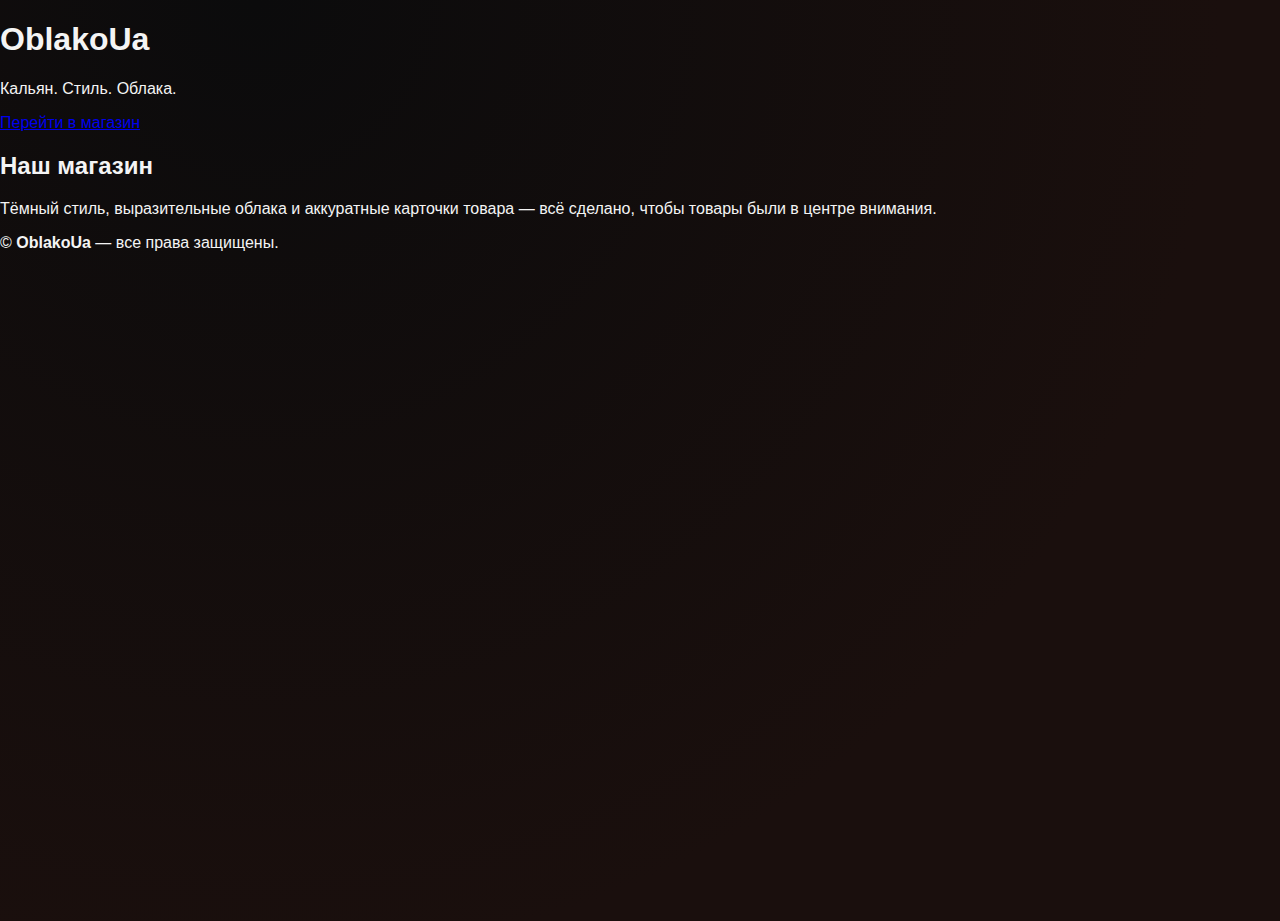
<file: index-1.html>
<!doctype html>
<html lang="ru">
<head>
  <meta charset="utf-8" />
  <meta name="viewport" content="width=device-width,initial-scale=1" />
  <title>OblakoUa — Магазин кальянов</title>
  <link rel="stylesheet" href="style.css">
</head>
<body>
  <header class="hero">
    <div class="clouds" aria-hidden="true">
      <div class="cloud c1"></div>
      <div class="cloud c2"></div>
      <div class="cloud c3"></div>
    </div>

    <div class="hero-inner">
      <div class="brand">
        <h1>OblakoUa</h1>
        <p class="tag">Кальян. Стиль. Облака.</p>
      </div>

      <div class="hero-cta">
        <a class="btn" href="shop.html">Перейти в магазин</a>
      </div>
    </div>
  </header>

  <main class="content">
    <section class="about">
      <h2>Наш магазин</h2>
      <p>Тёмный стиль, выразительные облака и аккуратные карточки товара — всё сделано, чтобы товары были в центре внимания.</p>
    </section>

    <footer class="site-footer">
      <p>© <strong>OblakoUa</strong> — все права защищены.</p>
    </footer>
  </main>

  <script>
    // Ничего сложного тут — всё на отдельной странице магазина
  </script>
</body>
</html>
</file>
<file: style.css>
:root {
  /* ТЁПЛАЯ УГОЛЬНАЯ ТЕМА */
  --bg-top: #0b0b0c;          /* почти чёрный графит */
  --bg-bottom: #1a0f0d;       /* тёмно-бордовый, тёплый как угли */
  --panel: rgba(20,15,15,0.9);/* панели, чуть теплее чем чисто чёрный */
  --light: #f4f4f4;           /* основной светлый текст */
  --muted: #9b8885;           /* подписи, вторичный текст с тёплым оттенком */
  --accent: #ff3b2f;          /* цвет горячего угля */
  --accent-soft: rgba(255,59,47,0.4);   /* внешнее мягкое свечение */
  --accent-soft-hover: rgba(255,59,47,0.6);
  --line: rgba(255,255,255,0.07);
}

* {
  box-sizing: border-box;
  -webkit-font-smoothing: antialiased;
}

body {
  margin: 0;
  font-family: "Inter", Arial, sans-serif;
  background: radial-gradient(circle at 20% 0%, var(--bg-top) 0%, var(--bg-bottom) 70%);
  color: var(--light);
  overflow-x: hidden;
  min-height: 100vh;
  position: relative;
}

/* ========= ОБЛАКА ФОН ========= */

.clouds-bg {
  position: fixed;
  inset: 0;
  overflow: hidden;
  pointer-events: none;
  z-index: 0;
}
.cloud {
  position: absolute;
  opacity: 0.4;
  filter: blur(2px);
  mix-blend-mode: screen;
  animation-timing-function: linear;
}
.c1 { width: 260px; top: 10%; left: -30%; animation: float1 40s linear infinite; }
.c2 { width: 320px; top: 40%; left: -45%; animation: float2 50s linear infinite; }
.c3 { width: 200px; top: 70%; left: -20%; animation: float3 46s linear infinite; }
.c4 { width: 300px; top: 15%; left: -40%; animation: float4 52s linear infinite; }
.c5 { width: 260px; top: 80%; left: -50%; animation: float5 48s linear infinite; }

@keyframes float1 { to { transform: translateX(160vw); } }
@keyframes float2 { to { transform: translateX(150vw); } }
@keyframes float3 { to { transform: translateX(140vw); } }
@keyframes float4 { to { transform: translateX(155vw); } }
@keyframes float5 { to { transform: translateX(165vw); } }

/* ========= ПРИВЕТСТВЕННЫЙ ЭКРАН ========= */

.welcome-screen {
  position: fixed;
  inset: 0;
  z-index: 1000;
  background: radial-gradient(circle at 20% 0%, rgba(0,0,0,0.6) 0%, rgba(26,15,13,0.8) 60%, rgba(0,0,0,0.9) 100%);
  backdrop-filter: blur(6px);
  display: flex;
  align-items: center;
  justify-content: center;
  padding: 24px;
  text-align: center;
  color: var(--light);
  animation: welcomeFadeIn 0.6s ease both;
}

@keyframes welcomeFadeIn {
  from { opacity: 0; transform: translateY(10px) scale(0.98); }
  to   { opacity: 1; transform: translateY(0) scale(1); }
}
@keyframes welcomeFadeOut {
  to   { opacity: 0; transform: translateY(-10px) scale(0.98); }
}

.welcome-screen.hide {
  animation: welcomeFadeOut 0.4s ease forwards;
  pointer-events: none;
}

.welcome-content h1 {
  margin: 0 0 12px;
  font-size: 32px;
  line-height: 1.1;
  font-weight: 800;
  color: var(--accent);
  text-shadow:
    0 0 6px var(--accent-soft),
    0 0 18px var(--accent-soft),
    0 0 32px rgba(255,59,47,0.2);
  letter-spacing: -0.03em;
}
.welcome-content h1 span {
  color: var(--light);
  text-shadow:
    0 0 6px rgba(255,255,255,0.15),
    0 0 16px rgba(255,255,255,0.06);
}

.welcome-content p {
  margin: 0 0 20px;
  color: var(--muted);
  font-size: 14px;
  line-height: 1.5;
  font-weight: 500;
}

#welcome #enter-btn {
  background: var(--accent);
  color: #0c0f13;
  border: none;
  border-radius: 12px;
  padding: 12px 18px;
  font-weight: 600;
  font-size: 15px;
  cursor: pointer;
  min-width: 200px;
  box-shadow:
    0 0 6px var(--accent-soft),
    0 0 18px var(--accent-soft),
    inset 0 0 8px rgba(0,0,0,0.6),
    inset 0 0 20px rgba(255,255,255,0.15);
  transition: box-shadow .25s, transform .25s, background .25s;
}
#welcome #enter-btn:hover {
  background: #ff5147;
  box-shadow:
    0 0 8px var(--accent-soft-hover),
    0 0 24px var(--accent-soft-hover),
    0 0 48px rgba(255,59,47,0.3),
    inset 0 0 10px rgba(0,0,0,0.7),
    inset 0 0 24px rgba(255,255,255,0.2);
  transform: translateY(-2px) scale(1.03);
}

/* ========= ХЕДЕР / ТОП-ПАНЕЛЬ ========= */

.top {
  position: fixed;
  top: 0;
  left: 0;
  width: 100%;
  z-index: 40;
  background: rgba(20,15,15,0.7);
  backdrop-filter: blur(10px);
  border-bottom: 1px solid var(--line);

  display: flex;
  justify-content: space-between;
  align-items: center;
  padding: 14px 20px;
}

.logo {
  font-weight: 800;
  font-size: 22px;
  color: var(--accent);
  letter-spacing: -0.03em;
  text-shadow:
    0 0 6px var(--accent-soft),
    0 0 18px var(--accent-soft),
    0 0 36px rgba(255,59,47,0.25),
    inset 0 0 10px rgba(0,0,0,0.8);
}
.logo span {
  color: var(--light);
  text-shadow:
    0 0 6px rgba(255,255,255,0.1),
    0 0 16px rgba(255,255,255,0.05);
}

.cart-btn {
  background: rgba(255,255,255,0.05);
  border: 1px solid rgba(255,255,255,0.2);
  color: var(--light);
  padding: 8px 14px;
  border-radius: 10px;
  cursor: pointer;
  font-weight: 600;
  line-height: 1.2;
  transition: 0.25s;
  box-shadow:
    0 0 6px rgba(255,255,255,0.05),
    inset 0 0 8px rgba(0,0,0,0.8);
}
.cart-btn:hover {
  background: var(--accent);
  color: #0c0f13;
  border-color: transparent;
  box-shadow:
    0 0 6px var(--accent-soft),
    0 0 24px var(--accent-soft),
    inset 0 0 10px rgba(0,0,0,0.8),
    inset 0 0 22px rgba(255,255,255,0.2);
  transform: translateY(-1px) scale(1.02);
}

/* ========= СЛОГАН ПОЛОСА ========= */

.slogan-bar {
  position: fixed;
  top: 60px;
  left: 0;
  width: 100%;
  z-index: 39;

  background: rgba(26,15,13,0.6);
  backdrop-filter: blur(8px);
  border-bottom: 1px solid var(--line);
  display: flex;
  justify-content: center;
  text-align: center;
  padding: 10px 16px;
}
.slogan-text {
  color: var(--light);
  line-height: 1.4;
  font-size: 14px;
  font-weight: 500;
  text-shadow:
    0 0 8px rgba(255,59,47,0.2),
    0 0 16px rgba(255,59,47,0.1);
}
.slogan-text strong {
  color: var(--accent);
  font-weight: 600;
  display: block;
  font-size: 14px;
  text-shadow:
    0 0 6px var(--accent-soft),
    0 0 18px var(--accent-soft),
    0 0 32px rgba(255,59,47,0.2);
}
.slogan-text span {
  color: var(--muted);
  font-size: 13px;
  display: block;
  margin-top: 2px;
}

/* ========= ГЛАВНЫЕ КАТЕГОРИИ (Табы) ========= */

.tabs {
  position: fixed;
  top: 125px;
  left: 0;
  width: 100%;
  z-index: 38;

  background: rgba(20,15,15,0.7);
  backdrop-filter: blur(10px);
  border-bottom: 1px solid var(--line);

  display: flex;
  flex-wrap: wrap;
  justify-content: center;
  gap: 10px;

  padding: 10px;
}

.tab {
  border: 1px solid rgba(255,255,255,0.15);
  background: rgba(255,255,255,0.06);
  color: var(--light);
  font-weight: 600;
  padding: 8px 18px;
  border-radius: 999px;
  cursor: pointer;
  transition: all 0.25s ease;
  font-size: 15px;
  line-height: 1.2;
  box-shadow:
    0 0 4px rgba(0,0,0,0.8),
    inset 0 0 6px rgba(0,0,0,0.8);
}
.tab:hover {
  background: rgba(255,255,255,0.12);
  transform: translateY(-1px);
}
.tab.active {
  background: var(--accent);
  color: #0c0f13;
  border-color: var(--accent);
  box-shadow:
    0 0 6px var(--accent-soft),
    0 0 24px var(--accent-soft),
    inset 0 0 10px rgba(0,0,0,0.8),
    inset 0 0 24px rgba(255,255,255,0.2);
  transform: translateY(-1px) scale(1.02);
}

/* ========= БРЕНДЫ КАЛЬЯНОВ ========= */

.brand-tabs {
  position: fixed;
  top: 180px;
  left: 0;
  width: 100%;
  z-index: 37;

  background: rgba(26,15,13,0.55);
  border-bottom: 1px solid rgba(255,255,255,0.05);
  backdrop-filter: blur(8px);

  display: flex;
  align-items: center;
  gap: 10px;
  overflow-x: auto;
  white-space: nowrap;
  justify-content: flex-start;
  padding: 10px 12px;

  scroll-behavior: smooth;
  -webkit-overflow-scrolling: touch;
  scrollbar-width: none;
}
.brand-tabs.hidden {
  display: none;
}
.brand-tabs::-webkit-scrollbar {
  display: none;
}

.brand-tab {
  flex: 0 0 auto;
  padding: 8px 18px;
  font-weight: 600;
  font-size: 15px;
  color: var(--light);
  background: rgba(255,255,255,0.06);
  border: 1px solid rgba(255,255,255,0.15);
  border-radius: 999px;
  cursor: pointer;
  transition: all 0.25s ease;
  line-height: 1.2;
  box-shadow:
    0 0 4px rgba(0,0,0,0.8),
    inset 0 0 6px rgba(0,0,0,0.8);
}
.brand-tab:hover {
  background: rgba(255,255,255,0.12);
  transform: translateY(-1px);
}
.brand-tab.active {
  background: var(--accent);
  color: #0c0f13;
  border-color: var(--accent);
  box-shadow:
    0 0 6px var(--accent-soft),
    0 0 24px var(--accent-soft),
    inset 0 0 10px rgba(0,0,0,0.8),
    inset 0 0 24px rgba(255,255,255,0.2);
  transform: translateY(-1px) scale(1.02);
}

/* ========= СЕТКА ТОВАРОВ ========= */

.grid {
  margin-top: 220px;
  padding: 20px;
  position: relative;
  z-index: 2;

  display: grid;
  grid-template-columns: repeat(auto-fill, minmax(240px, 1fr));
  gap: 20px;
  max-width: 1200px;
  margin-left: auto;
  margin-right: auto;
}

.card {
  background: rgba(255,255,255,0.03);
  border-radius: 14px;
  padding: 14px;
  text-align: center;
  transition: transform 0.2s, background 0.3s;
  box-shadow:
    0 10px 30px rgba(0,0,0,0.8),
    0 0 20px rgba(255,59,47,0.07);
  border: 1px solid rgba(255,255,255,0.03);
}
.card:hover {
  transform: translateY(-6px) scale(1.02);
  background: rgba(255,255,255,0.07);
  box-shadow:
    0 16px 40px rgba(0,0,0,0.9),
    0 0 24px rgba(255,59,47,0.12);
}
.card img {
  width: 100%;
  height: 200px;
  object-fit: contain;
  border-radius: 8px;
  background: rgba(20,15,15,0.9);
  box-shadow:
    0 0 12px rgba(0,0,0,0.8),
    0 0 24px rgba(255,59,47,0.08);
}
.card h3 {
  margin: 10px 0 4px;
  font-size: 16px;
  font-weight: 500;
  color: var(--light);
  line-height: 1.3;
}
.card p {
  margin-bottom: 8px;
  color: var(--accent);
  font-weight: 600;
  font-size: 15px;
  text-shadow:
    0 0 6px var(--accent-soft),
    0 0 16px rgba(255,59,47,0.3);
}
.btn-buy {
  background: var(--accent);
  border: none;
  border-radius: 10px;
  padding: 8px 12px;
  font-weight: 600;
  cursor: pointer;
  color: #0c0f13;
  transition: background 0.25s, transform 0.25s, box-shadow 0.25s;
  width: 100%;
  max-width: 180px;
  box-shadow:
    0 0 6px var(--accent-soft),
    0 0 20px var(--accent-soft),
    inset 0 0 8px rgba(0,0,0,0.7),
    inset 0 0 20px rgba(255,255,255,0.15);
}
.btn-buy:hover {
  background: #ff5147;
  transform: scale(1.03) translateY(-2px);
  box-shadow:
    0 0 8px var(--accent-soft-hover),
    0 0 28px var(--accent-soft-hover),
    inset 0 0 10px rgba(0,0,0,0.8),
    inset 0 0 26px rgba(255,255,255,0.22);
}

/* ========= МОДАЛКА КОРЗИНЫ ========= */

.modal.hidden { display: none; }
.modal {
  position: fixed;
  inset: 0;
  display: flex;
  justify-content: center;
  align-items: center;
  z-index: 200;
}
.modal-backdrop {
  position: absolute;
  inset: 0;
  background: rgba(0,0,0,0.6);
  backdrop-filter: blur(4px);
}
.modal-panel {
  position: relative;
  background: rgba(20,15,15,0.95);
  border-radius: 16px;
  padding: 24px;
  width: 90%;
  max-width: 400px;
  z-index: 210;
  box-shadow:
    0 20px 60px rgba(0,0,0,0.95),
    0 0 30px rgba(255,59,47,0.2);
  border: 1px solid rgba(255,255,255,0.07);
  color: var(--light);
  display: flex;
  flex-direction: column;
}
.modal-close {
  position: absolute;
  right: 12px;
  top: 12px;
  background: transparent;
  border: none;
  color: var(--muted);
  font-size: 20px;
  cursor: pointer;
  line-height: 1;
}
.modal-close:hover {
  color: var(--light);
}
.modal-panel h2 {
  margin-bottom: 12px;
  text-align: center;
  font-size: 18px;
  font-weight: 600;
  color: var(--light);
  text-shadow:
    0 0 8px rgba(255,59,47,0.2),
    0 0 18px rgba(255,59,47,0.1);
}

#cart-items {
  max-height: 260px;
  overflow-y: auto;
  padding: 6px 0;
  border-top: 1px solid var(--line);
  border-bottom: 1px solid var(--line);
  scrollbar-width: thin;
  scrollbar-color: var(--accent) rgba(0,0,0,0);
}
#cart-items::-webkit-scrollbar {
  width: 6px;
}
#cart-items::-webkit-scrollbar-track {
  background: rgba(255,255,255,0.03);
  border-radius: 10px;
}
#cart-items::-webkit-scrollbar-thumb {
  background: var(--accent);
  border-radius: 10px;
  box-shadow:
    0 0 8px var(--accent-soft),
    0 0 24px var(--accent-soft);
}

.cart-row {
  display: flex;
  justify-content: space-between;
  flex-wrap: wrap;
  gap: 6px;
  border-bottom: 1px solid rgba(255,255,255,0.08);
  padding: 6px 0;
  font-size: 14px;
  line-height: 1.4;
  color: var(--light);
}
.cart-row:last-child {
  border-bottom: none;
}
.cart-row button.remove {
  background: transparent;
  border: none;
  color: var(--muted);
  font-size: 14px;
  cursor: pointer;
  padding: 0 4px;
  transition: color .2s;
}
.cart-row button.remove:hover {
  color: var(--accent);
  text-shadow:
    0 0 6px var(--accent-soft),
    0 0 16px rgba(255,59,47,0.3);
}

.cart-footer {
  display: flex;
  flex-direction: column;
  gap: 12px;
  margin-top: 16px;
}
.cart-total {
  font-size: 16px;
  font-weight: 600;
  color: var(--light);
  text-align: center;
  text-shadow:
    0 0 8px rgba(255,59,47,0.2),
    0 0 18px rgba(255,59,47,0.1);
}
.btn-checkout {
  background: var(--accent);
  color: #0c0f13;
  text-decoration: none;
  padding: 10px 14px;
  border-radius: 10px;
  font-weight: 600;
  text-align: center;
  font-size: 15px;
  transition: background 0.25s, box-shadow 0.25s, transform .25s;
  box-shadow:
    0 0 6px var(--accent-soft),
    0 0 20px var(--accent-soft),
    inset 0 0 8px rgba(0,0,0,0.7),
    inset 0 0 20px rgba(255,255,255,0.15);
}
.btn-checkout:hover {
  background: #ff5147;
  box-shadow:
    0 0 8px var(--accent-soft-hover),
    0 0 28px var(--accent-soft-hover),
    inset 0 0 10px rgba(0,0,0,0.8),
    inset 0 0 26px rgba(255,255,255,0.22);
  transform: translateY(-2px) scale(1.03);
}

/* ========= ФУТЕР ========= */

.bottom {
  text-align: center;
  color: var(--muted);
  padding: 25px;
  margin-top: 60px;
  border-top: 1px solid var(--line);
  position: relative;
  z-index: 2;
  font-size: 14px;
  line-height: 1.4;
  text-shadow:
    0 0 8px rgba(255,59,47,0.15),
    0 0 18px rgba(255,59,47,0.05);
}
.social {
  margin-top: 8px;
  display: flex;
  justify-content: center;
  gap: 16px;
  flex-wrap: wrap;
  font-size: 14px;
}
.social a {
  color: var(--accent);
  text-decoration: none;
  font-weight: 600;
  text-shadow:
    0 0 6px var(--accent-soft),
    0 0 16px rgba(255,59,47,0.3);
}
.social a:hover {
  text-decoration: underline;
}

/* ========= АДАПТИВ ========= */

@media (max-width: 700px) {
  .tab {
    font-size: 14px;
    padding: 6px 12px;
  }
  .brand-tab {
    font-size: 14px;
    padding: 7px 14px;
  }
  .slogan-text {
    font-size: 13px;
  }
  .slogan-text strong {
    font-size: 13px;
  }
  .slogan-text span {
    font-size: 12px;
  }
  .grid {
    grid-template-columns: repeat(auto-fill, minmax(160px, 1fr));
    gap: 16px;
    margin-top: 220px;
  }
  .card img {
    height: 160px;
  }
  .cart-footer {
    flex-direction: column;
    align-items: stretch;
  }
  .cart-total {
    text-align: center;
  }

  .welcome-content h1 {
    font-size: 28px;
  }
  .welcome-content p {
    font-size: 13px;
  }
  #welcome #enter-btn {
    min-width: 180px;
    font-size: 14px;
    padding: 11px 16px;
  }
}

@media (min-width: 701px) {
  .cart-footer {
    flex-direction: row;
    justify-content: space-between;
    align-items: center;
  }
  .cart-total {
    text-align: left;
  }
  .btn-checkout {
    min-width: 180px;
  }
}

/* ========= УТИЛИТЫ ========= */

/* Этот класс мы используем, чтобы изначально скрыть магазин до входа */
.hidden {
  display: none;
}
</file>
